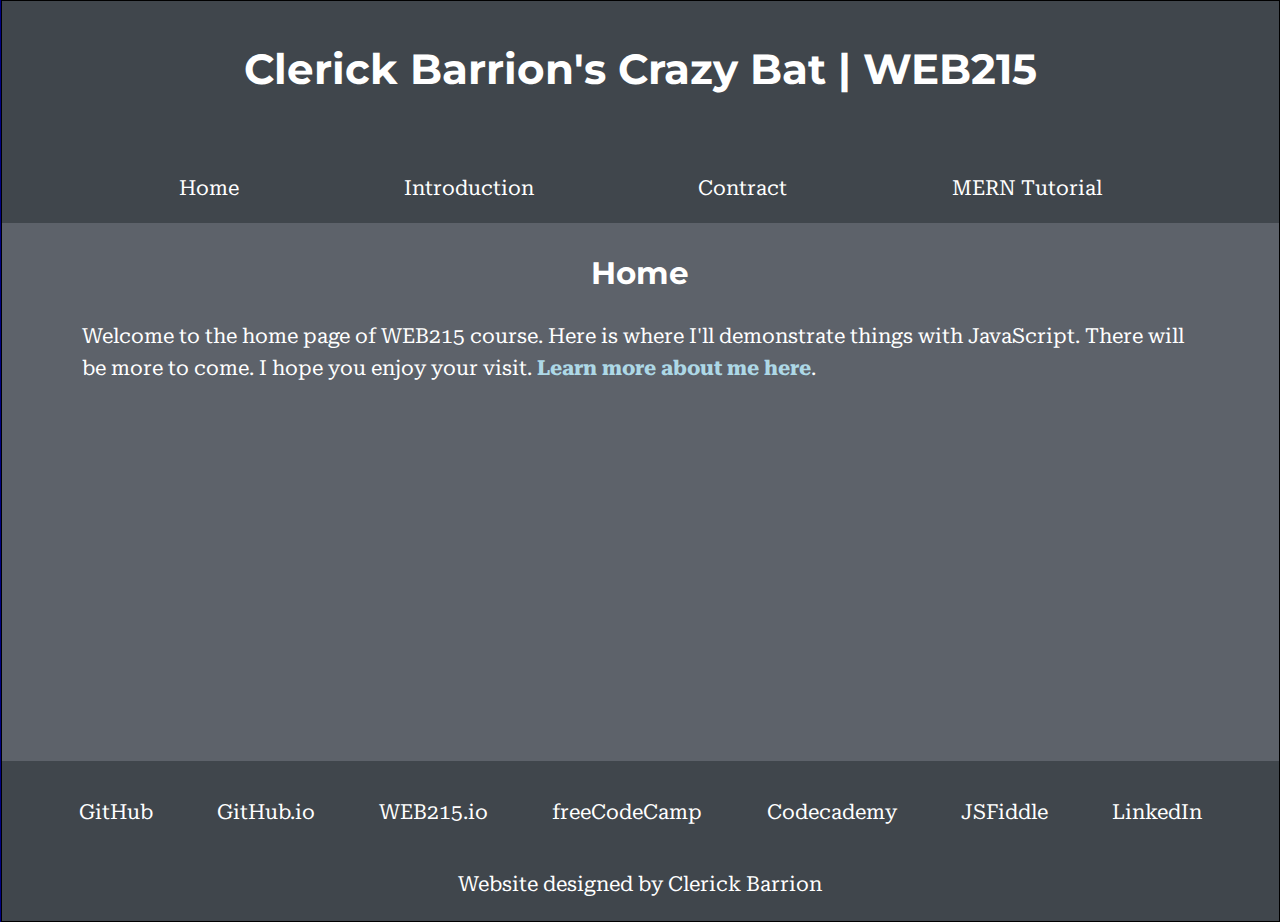
<file: index.html>
<!DOCTYPE html>
<html lang="en">
<head>
    <meta charset="UTF-8">
    <meta name="viewport" content="width=device-width, initial-scale=1.0">
    <title>Clerick Barrion's Crazy Bat | WEB215 | Home</title>
    <link rel="stylesheet" href="styles/styles.css">
    <link rel="icon" href="images/favicon.ico" type="image/x-icon">
    <script src="https://lint.page/kit/6664c1.js" crossorigin="anonymous"></script>
</head>
<body>
    <header></header>
    <main>
        <h2>Home</h2>
        <p>
            Welcome to the home page of WEB215 course.
            Here is where I'll demonstrate things with JavaScript. 
            There will be more to come. 
            I hope you enjoy your visit.
            <a href="introduction.html">Learn more about me here</a>.
        </p>
    </main>
    <footer></footer>
    <script src="scripts/headerfooter.js"></script>
</body>
</html>
</file>
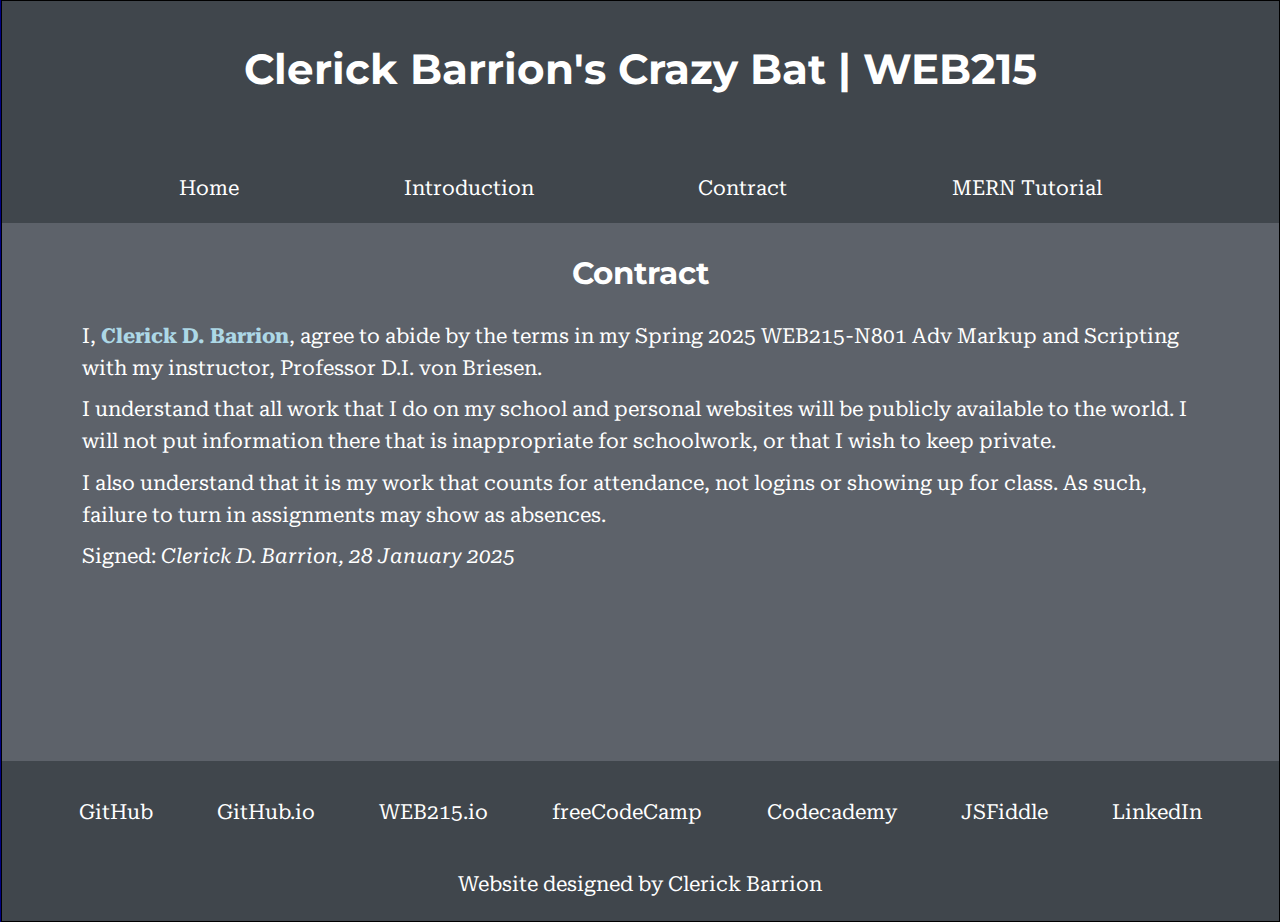
<file: contract.html>
<!DOCTYPE html>
<html lang="en">
<head>
    <meta charset="UTF-8">
    <meta name="viewport" content="width=device-width, initial-scale=1.0">
    <title>Clerick Barrion's Crazy Bat | WEB215 | Contract</title>
    <link rel="stylesheet" href="styles/styles.css">
    <link rel="icon" href="images/favicon.ico" type="image/x-icon">
    <script src="https://lint.page/kit/67ff88.js" crossorigin="anonymous"></script>
</head>
<body>
    <header></header>
    <main>
        <h2>Contract</h2>
        <p>I, <a href="introduction.html">Clerick D. Barrion</a>, agree to abide by the terms in my Spring 2025 WEB215-N801 Adv Markup and Scripting with my instructor, Professor D.I. von Briesen.</p>
        <p>I understand that all work that I do on my school and personal websites will be publicly available to the world. I will not put information there that is inappropriate for schoolwork, or that I wish to keep private.</p>
        <p>I also understand that it is my work that counts for attendance, not logins or showing up for class. As such, failure to turn in assignments may show as absences.</p>
        <p>Signed: <em>Clerick D. Barrion, 28 January 2025</em></p>
    </main>
    <footer></footer>
    <script src="scripts/headerfooter.js"></script>
</body>
</html>
</file>
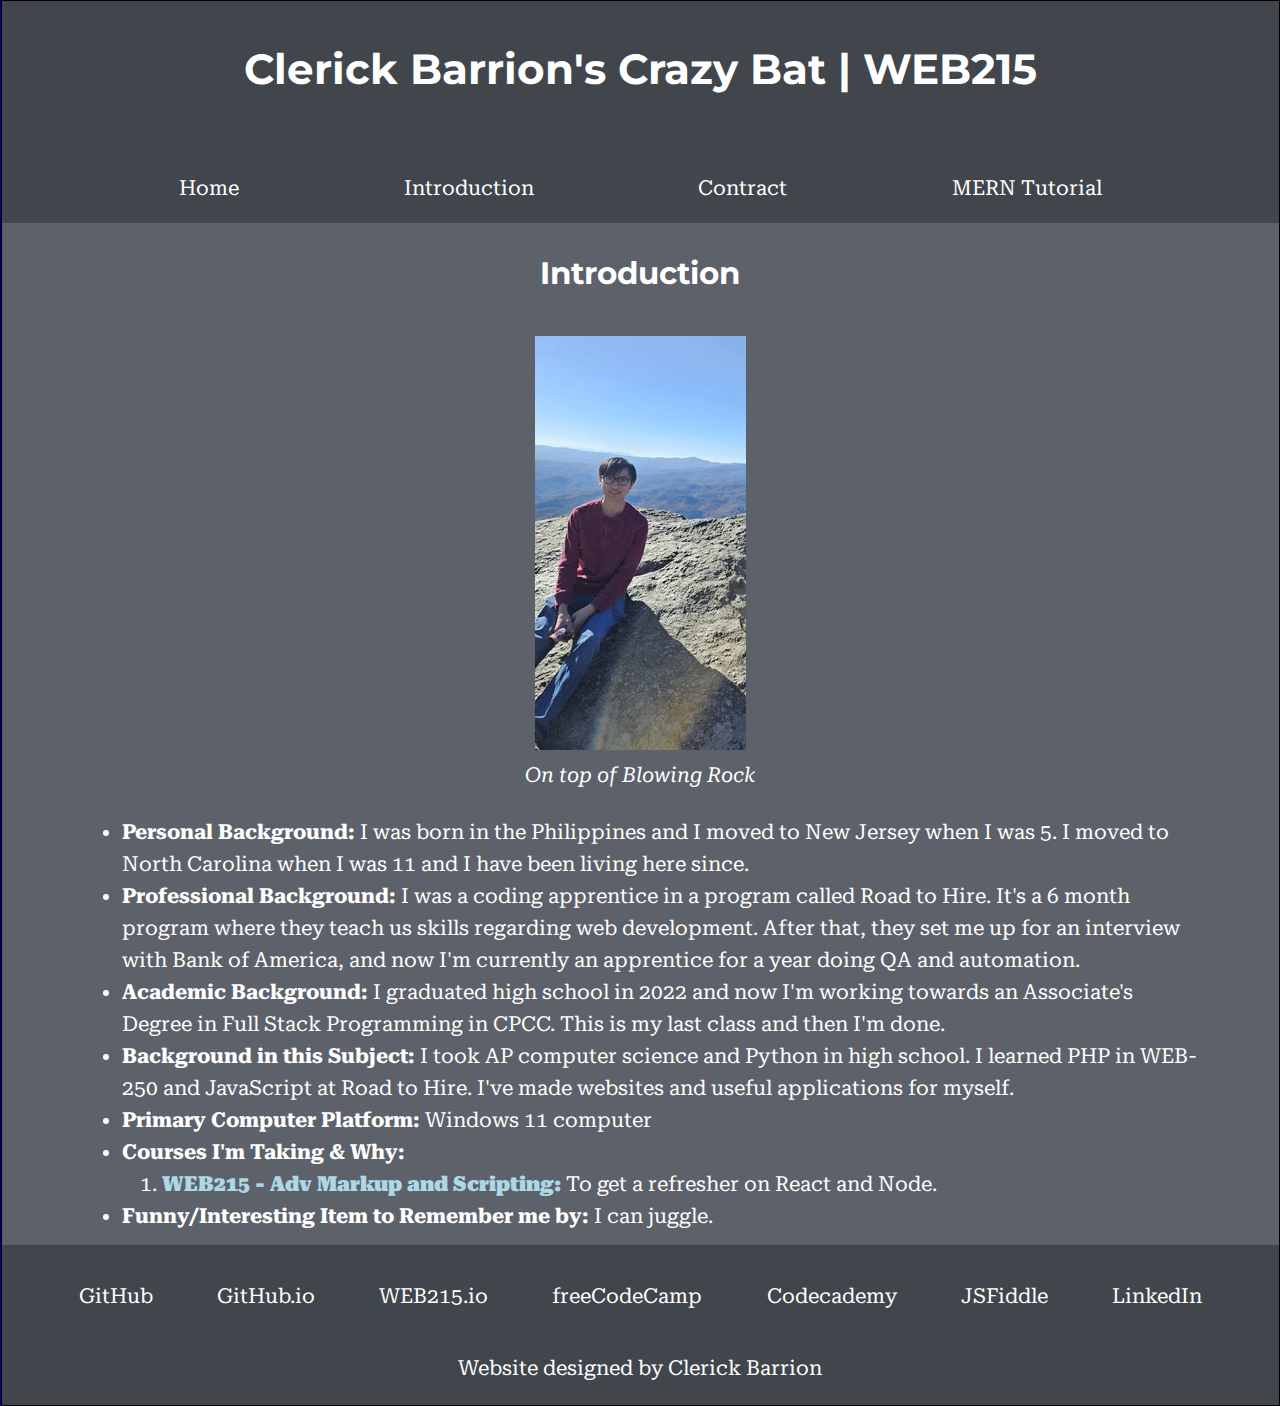
<file: introduction.html>
<!DOCTYPE html>
<html lang="en">
<head>
    <meta charset="UTF-8">
    <meta name="viewport" content="width=device-width, initial-scale=1.0">
    <title>Clerick Barrion's Crazy Bat | WEB215 | Introduction</title>
    <link rel="stylesheet" href="styles/styles.css">
    <link rel="icon" href="images/favicon.ico" type="image/x-icon">
    <script src="https://lint.page/kit/6664c1.js" crossorigin="anonymous"></script>
</head>
<body>
    <header></header>
    <main>
        <h2>Introduction</h2>
        <figure>
            <img src="images/clerickblowingrock.jpg" alt="me sitting on blowing rock">
            <figcaption>On top of Blowing Rock</figcaption>
        </figure>
        <ul>
            <li><strong>Personal Background: </strong>I was born in the Philippines and I moved to New Jersey when I was 5. I moved to North Carolina when I was 11 and I have been living here since.</li>
            <li><strong>Professional Background: </strong>I was a coding apprentice in a program called Road to Hire. It's a 6 month program where they teach us skills regarding web development. After that, they set me up for an interview with Bank of America, and now I'm currently an apprentice for a year doing QA and automation.</li>
            <li><strong>Academic Background: </strong>I graduated high school in 2022 and now I'm working towards an Associate's Degree in Full Stack Programming in CPCC. This is my last class and then I'm done.</li>
            <li><strong>Background in this Subject: </strong>I took AP computer science and Python in high school. I learned PHP in WEB-250 and JavaScript at Road to Hire. I've made websites and useful applications for myself.</li>
            <li><strong>Primary Computer Platform: </strong>Windows 11 computer</li>
            <li>
                <strong>Courses I'm Taking &amp; Why:</strong>
                <ol>
                    <li><a href="contract.html"><strong>WEB215 - Adv Markup and Scripting: </strong></a>To get a refresher on React and Node.</li>
                </ol>
                
            </li>
            <li><strong>Funny/Interesting Item to Remember me by: </strong>I can juggle.</li>
        </ul>
    </main>
    <footer></footer>
    <script src="scripts/headerfooter.js"></script>
</body>
</html>
</file>
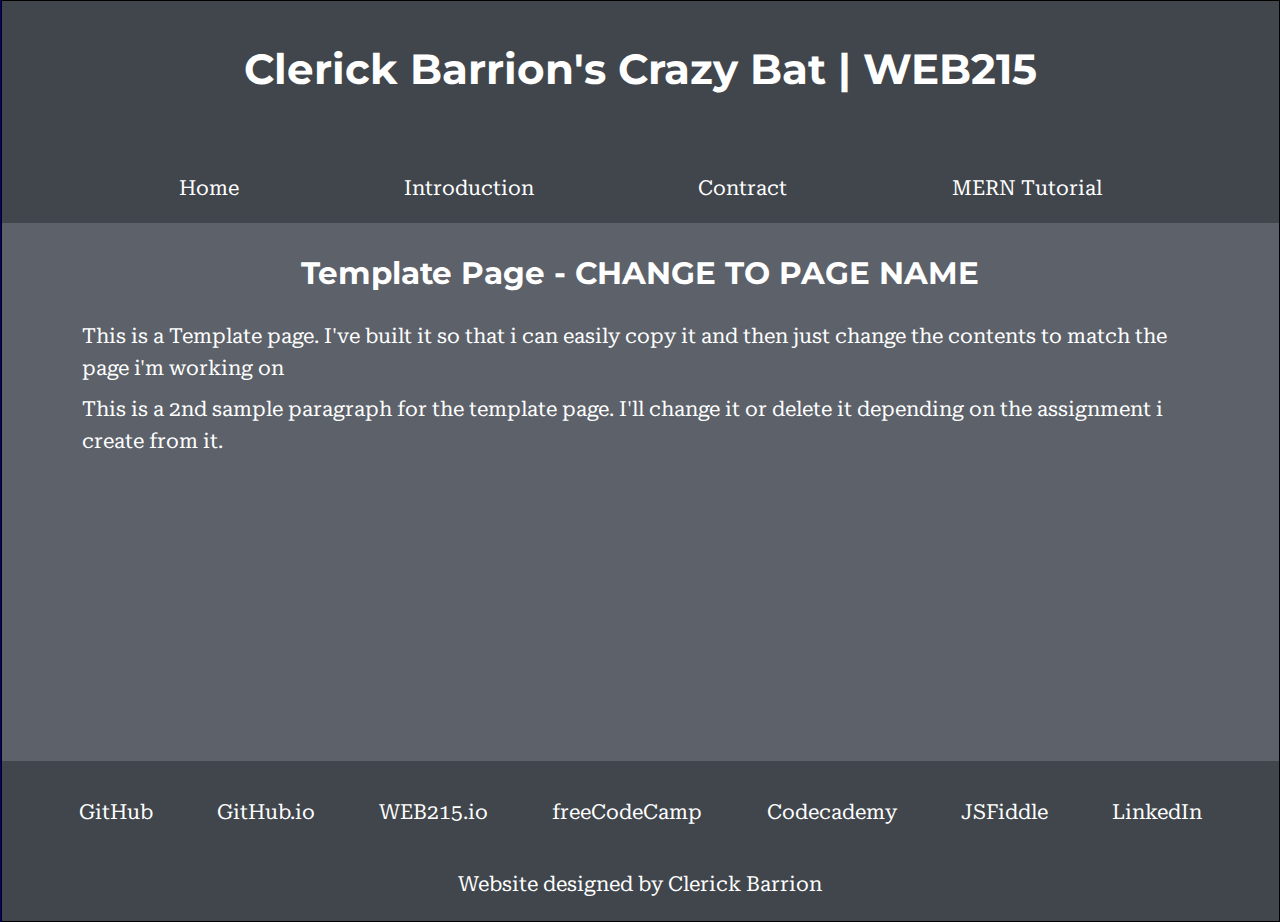
<file: template.html>
<!DOCTYPE html>
<html lang="en">
<head>
    <meta charset="UTF-8">
    <meta name="viewport" content="width=device-width, initial-scale=1.0">
    <title>Clerick Barrion's Crazy Bat | WEB215 | Template Page - CHANGE FOR THIS PAGE</title>
    <link rel="stylesheet" href="styles/styles.css">
    <link rel="icon" href="images/favicon.ico" type="image/x-icon">
    <script src="https://lint.page/kit/6664c1.js" crossorigin="anonymous"></script>
</head>
<body>
    <header></header>
    <main>
        <h2>Template Page - CHANGE TO PAGE NAME</h2>
        <p>
            This is a Template page. I've built it so that i can easily copy it and then just change the contents to match the page i'm working on
        </p>
        <p>
            This is a 2nd sample paragraph for the template page. I'll change it or delete it depending on the assignment i create from it. 
        </p>
    </main>
    <footer></footer>
    <script src="scripts/headerfooter.js"></script>
</body>
</html>
</file>
<file: styles/styles.css>
@import url('https://fonts.googleapis.com/css2?family=Montserrat:ital,wght@0,100..900;1,100..900&display=swap');
@import url('https://fonts.googleapis.com/css2?family=Roboto+Serif:ital,opsz,wght@0,8..144,100..900;1,8..144,100..900&display=swap');

::-webkit-scrollbar {
  display: none;
}

html, body{
  height: 100%;
  width: 99.9%;
  margin: auto;
}

body {
  font-family: 'Roboto Serif','Segoe UI', Tahoma, Geneva, Verdana, sans-serif;
  color: white;
  background-color: navy;
  font-size: 1.3rem;
  text-align: center;
  display:flex;
  flex-direction: column;
  border: 1px solid black;
  height: fit-content;
  line-height: 2rem;
}

h1, h2 {
  font-family: Montserrat, Arial, sans-serif;
  text-align: center;
}

h3 {
  font-family: Montserrat, Arial, sans-serif;
  margin: 1rem;
  text-align: left;
}

small {
  display:block;
  width: fit-content;
  text-indent: 1rem;
}

main {
  display: flex;
  flex-direction: column;
  text-align: left;
  background-color: #5d626a;
  padding: 0.5rem 4rem;
  min-height: 58vh;
}

main ul {
  margin: 0.3rem 1rem;
}

form {
  display:flex;
  flex-wrap: wrap;
  justify-content: center;
  flex-direction: column;
  margin: auto;
}

form article section {
  display: flex;
  flex-direction: column;
  margin: 0.5rem;
}

article {
  display: flex;
  justify-content: center;
}

header,footer {
  background-color: #40464C;
  color: white;
}

#header-h1 {
  display: flex;
  justify-content: center;
  align-items: center;
  padding: 0.5rem 4rem;
}

p {
  margin: 0.3rem 1rem;
  font-weight: initial
}

footer ul, nav ul {
  padding: 0;
  margin: 0;
}

nav ul, footer ul {
  display:flex;
  justify-content: space-evenly;
  flex-wrap:wrap;
  width: 100%;
}

nav ul li, footer ul li {
  width: fit-content;
  min-width:fit-content;
  list-style-type: none;
  padding: 0.2rem;
  text-align: center;
  display: flex;
  justify-content: center;
  margin-top: 1rem;
}

footer ul li a, nav ul li a {
  display: block;
  color: white;
  width:fit-content;
  /* border: solid beige; */
  font-weight: normal;
}

footer ul li a:first-child, nav ul li a:first-child {
  border-left: none;
  border-right: none;
}

a {
  text-decoration: none;
  color:lightblue;
  font-weight: bold;
}

figure {
  text-align: center;
}

figure img {
  height: auto;
}

figcaption {
  font-style: italic;
}

input[type="submit"], button {
  font-family: 'Roboto Serif','Segoe UI', Tahoma, Geneva, Verdana, sans-serif;
  background-color: #40464C;
  color: white;
  padding: 0.3rem;
  font-size: 1.3rem;
  cursor: pointer;
  display: inline-block;
  width: fit-content;
  min-width: 7rem;
  margin: 1rem auto;
  border: 2px solid black;
}

i {
  margin-left: 1rem;
}

.error {
  color: red;
  text-align: center;
}

.padding {
  padding: 1rem;
}
</file>
